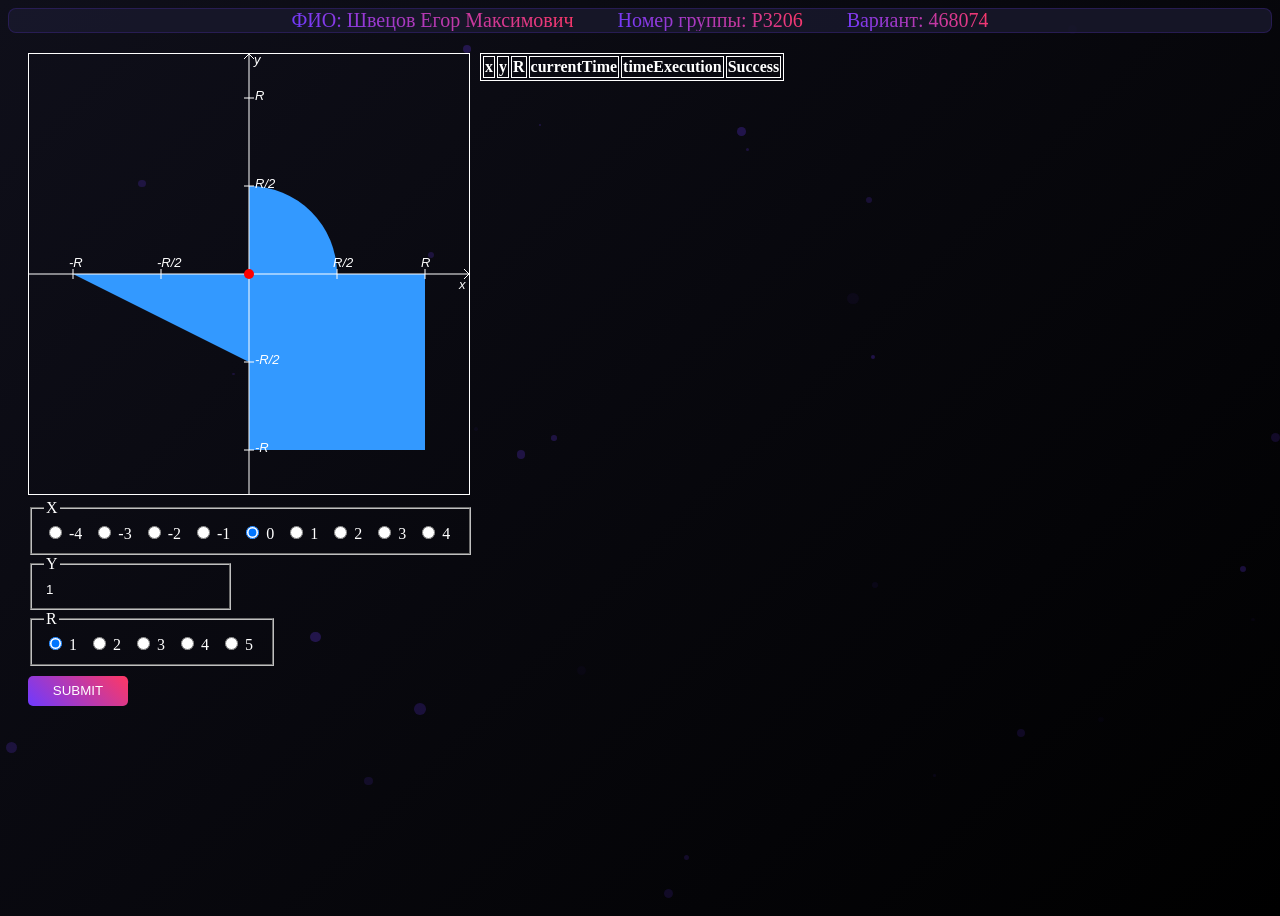
<file: site/index.html>
<!DOCTYPE html>
<html>
    <head>
        <link rel="stylesheet" href="css/styles.css">
        <script src="script.js"></script>
        <meta charset="UTF-8">
    </head>
    <body>
        <div class="particles" id="particles"></div>
        <div id="header">
            <head>
                <link rel="stylesheet" href="css/header-styles.css">
            </head>
            <div class="header-item" id="full-name">ФИО: Швецов Егор Максимович</div>
            <div class="header-item" id="group-number">Номер группы: P3206</div>
            <div class="header-item" id="variant">Вариант: 468074</div>
        </div>
        <div id="content">
            <head>
                <link rel="stylesheet" href="css/content-styles.css">
            </head>
            <div class="first-row">
                <div class="chart">
                    <svg width="440" height="440">
                        <!-- <rect x="10" y="10" width="30" height="30" stroke="black" fill="transparent" stroke-width="5"/>
                        <rect x="60" y="10" rx="10" ry="10" width="30" height="30" stroke="black" fill="transparent" stroke-width="5"/>
                        
                        
                        <ellipse cx="75" cy="75" rx="20" ry="5" stroke="red" fill="transparent" stroke-width="5"/> -->
                        
                        <polygon class="figures" points="220,220 44,220 220,308"></polygon>
                        <rect class="figures" x="220" y="220" width="176" height="176"/>
                        <defs>
                            <clipPath id="half-half-circle">
                                <rect x="220" y="132" width="88" height="88"/>
                            </clipPath>
                        </defs>
                        <circle class="figures" cx="220" cy="220" r="88" clip-path="url(#half-half-circle)"/>
                        <!--y strokes plus-->
                        <line x1="215" x2="225" y1="132" y2="132" stroke="white" fill="transparent" stroke-width="1"/>
                        <text x="226" y="134">R/2</text>
                        <line x1="215" x2="225" y1="44" y2="44" stroke="white" fill="transparent" stroke-width="1"/>
                        <text x="226" y="46">R</text>
                        <!--y strokes minus-->
                        <line x1="215" x2="225" y1="308" y2="308" stroke="white" fill="transparent" stroke-width="1"/>
                        <text x="226" y="310">-R/2</text>
                        <line x1="215" x2="225" y1="396" y2="396" stroke="white" fill="transparent" stroke-width="1"/>
                        <text x="226" y="398">-R</text>
                        <!--y arrow -->
                        <text x="225" y="10">y</text>
                        <line x1="220" x2="220" y1="440" y2="0" stroke="white" fill="transparent" stroke-width="1"/>
                        <line x1="220" x2="215" y1="0" y2="5" stroke="white" fill="transparent" stroke-width="1"/>
                        <line x1="220" x2="225" y1="0" y2="5" stroke="white" fill="transparent" stroke-width="1"/>
                        
                        <!--x strokes plus-->
                        <line x1="308" x2="308" y1="215" y2="225" stroke="white" fill="transparent" stroke-width="1"/>
                        <text x="304" y="213">R/2</text>
                        <line x1="396" x2="396" y1="215" y2="225" stroke="white" fill="transparent" stroke-width="1"/>
                        <text x="392" y="213">R</text>
                        <!--x strokes minus-->
                        <line x1="132" x2="132" y1="215" y2="225" stroke="white" fill="transparent" stroke-width="1"/>
                        <text x="128" y="213">-R/2</text>
                        <line x1="44" x2="44" y1="215" y2="225" stroke="white" fill="transparent" stroke-width="1"/>
                        <text x="40" y="213">-R</text>
                        <!--x arrow -->
                        <text x="430" y="235">x</text>
                        <line x1="0" x2="440" y1="220" y2="220" stroke="white" fill="transparent" stroke-width="1"/>
                        <line x1="440" x2="435" y1="220" y2="215" stroke="white" fill="transparent" stroke-width="1"/>
                        <line x1="440" x2="435" y1="220" y2="225" stroke="white" fill="transparent" stroke-width="1"/>
                        
                        
                        <!-- <line x1="220" x2="220" y1="440" y2="0" stroke="white" fill="transparent" stroke-width="1"/> -->
                        <!-- <polyline points="60 110 65 120 70 115 75 130 80 125 85 140 90 135 95 150 100 145"
                            stroke="orange" fill="transparent" stroke-width="5"/>
                        
                        <polygon points="50 160 55 180 70 180 60 190 65 205 50 195 35 205 40 190 30 180 45 180"
                            stroke="green" fill="transparent" stroke-width="5"/>
                        
                        <path d="M20,230 Q40,205 50,230 T90,230" fill="none" stroke="blue" stroke-width="5"/> -->

                        <circle class="point" cx="220" cy="220" r="5"/>
                    </svg>
                </div>
                
                <div id="info-table">
                    <table>
                        <tr>
                            <th>x</th>
                            <th>y</th>
                            <th>R</th>
                            <th>currentTime</th>
                            <th>timeExecution</th>
                            <th>Success</th>
                        </tr>
                    </table>
                </div>
                
            </div>
            
            <div id="point-input">
                <fieldset>
                    <legend>X</legend>
                    <div>
                        <input type="radio" id="choice-1" name="X" value="-4"/>
                        <label for="choice-1">-4</label>
                        <input type="radio" id="choice-2" name="X" value="-3"/>
                        <label for="choice-2">-3</label>
                        <input type="radio" id="choice-3" name="X" value="-2"/>
                        <label for="choice-3">-2</label>
                        <input type="radio" id="choice-4" name="X" value="-1"/>
                        <label for="choice-4">-1</label>
                        <input type="radio" id="choice-5" name="X" value="0" checked/>
                        <label for="choice-5">0</label>
                        <input type="radio" id="choice-6" name="X" value="1"/>
                        <label for="choice-6">1</label>
                        <input type="radio" id="choice-7" name="X" value="2"/>
                        <label for="choice-7">2</label>
                        <input type="radio" id="choice-8" name="X" value="3"/>
                        <label for="choice-8">3</label>
                        <input type="radio" id="choice-9" name="X" value="4"/>
                        <label for="choice-9">4</label>
                    </div>
                </fieldset>
                <fieldset>
                    <legend>Y</legend>
                    <div id="input-text-error"></div>
                    <input id="input-y" type="text" placeholder="Enter y cord: " oninput="onInputTextUpdate(this.value)" value="1" maxlength="10">
                </fieldset>
                <fieldset>
                    <legend>R</legend>
                    <div>
                        <input type="radio" id="choice-1" name="R" value="1" checked/>
                        <label for="choice-1">1</label>
                        <input type="radio" id="choice-2" name="R" value="2"/>
                        <label for="choice-2">2</label>
                        <input type="radio" id="choice-3" name="R" value="3"/>
                        <label for="choice-3">3</label>
                        <input type="radio" id="choice-4" name="R" value="4"/>
                        <label for="choice-4">4</label>
                        <input type="radio" id="choice-5" name="R" value="5"/>
                        <label for="choice-5">5</label>
                    </div>
                </fieldset>
            </div>
            <button id="button-submit" type="button" onclick="submitOnClick()">
                SUBMIT
            </button>
        </div>
    </body>
    
</html>
</file>
<file: site/css/styles.css>
body {
    background: linear-gradient(135deg, #0f0f1a, #000000);
    min-height: 100vh; /*100% view */
}
#header {
    text-align: center;
    background: rgba(26, 26, 46, 0.8);
    border: 1px solid rgba(110, 58, 255, 0.2);
    border-radius: 8px;
    animation: pulse 2s infinite;
}
@keyframes pulse {
    0% { transform: scale(1); }
    50% { transform: scale(1.01); }
    100% { transform: scale(1); }
}
#content {
  margin: 20px;
  color: white;
}
.particles {
    position: fixed;
    top: 0;
    left: 0;
    width: 100%;
    height: 100%;
    z-index: -1;
}

.particle {
    position: absolute;
    background: rgba(110, 58, 255, 0.5);
    border-radius: 50%;
    animation: float 15s infinite linear;
}
@keyframes float {
    0% {
        transform: translateY(0) translateX(0);
        opacity: 0;
    }
    10% {
        opacity: 1;
    }
    90% {
        opacity: 1;
    }
    100% {
        transform: translateY(-100vh) translateX(100vw);
        opacity: 0;
    }
}
/* https://stackoverflow.com/a/78689774
html {
  --border-width: 10px;
  padding: var(--border-width);
  &:before {
    content: '';
    position: fixed;
    inset: 0;
    border: solid var(--border-width);
    border-radius: 20px;
    color: rgba(69, 70, 79, 255)
  }
} */
</file>
<file: site/css/header-styles.css>
/* https://stackoverflow.com/a/37832318 */
.header-item {
    font-family: fantasy;
    display: inline;
    font-size: 20px;
    color: transparent;
    margin: 20px;
    background-clip: text;
    background: linear-gradient(45deg, #6e3aff, #ff3864);
    -webkit-background-clip: text; 
}
</file>
<file: site/css/content-styles.css>
svg {
    border: 1px solid white;
}
svg text {
    font: italic 13px arial;
    fill: white
}
input[type="radio"] {
    display: inline;
}
label {
    margin-right: 7px;
}
fieldset {
    display: block;
    width: fit-content;
}
input[type="text"]{
    background: transparent;
    border: none;
    color: white;
}
#input-text-error {
    color: #DC143C;
    font-size: 12px;
    margin-bottom: 2px;
}
.figures {
    fill: #3399FF;
}
.point {
    fill: red;
}
#button-submit {
    margin-top: 10px;
    background: linear-gradient(45deg, #6e3aff, #ff3864);
    cursor: pointer;
    border: none;
    border-radius: 5px;
    color: white;
    width: 100px;
    height: 30px;
    transform: translateY(0);
    transition: transform 0.3s;
}
#button-submit:hover {
    transform: translateY(-5px);
}
#button-submit:disabled {
    background: linear-gradient(45deg, #412296, #96213A);
}
.chart {
    width: fit-content;
}
#info-table {
    width: fit-content;
    margin-left: 10px;
}
#info-table table, th, td {
    border:1px solid white;
    max-width: 60vw;
    word-break: break-all;
}
.first-row {
    display: flex;
}
</file>
